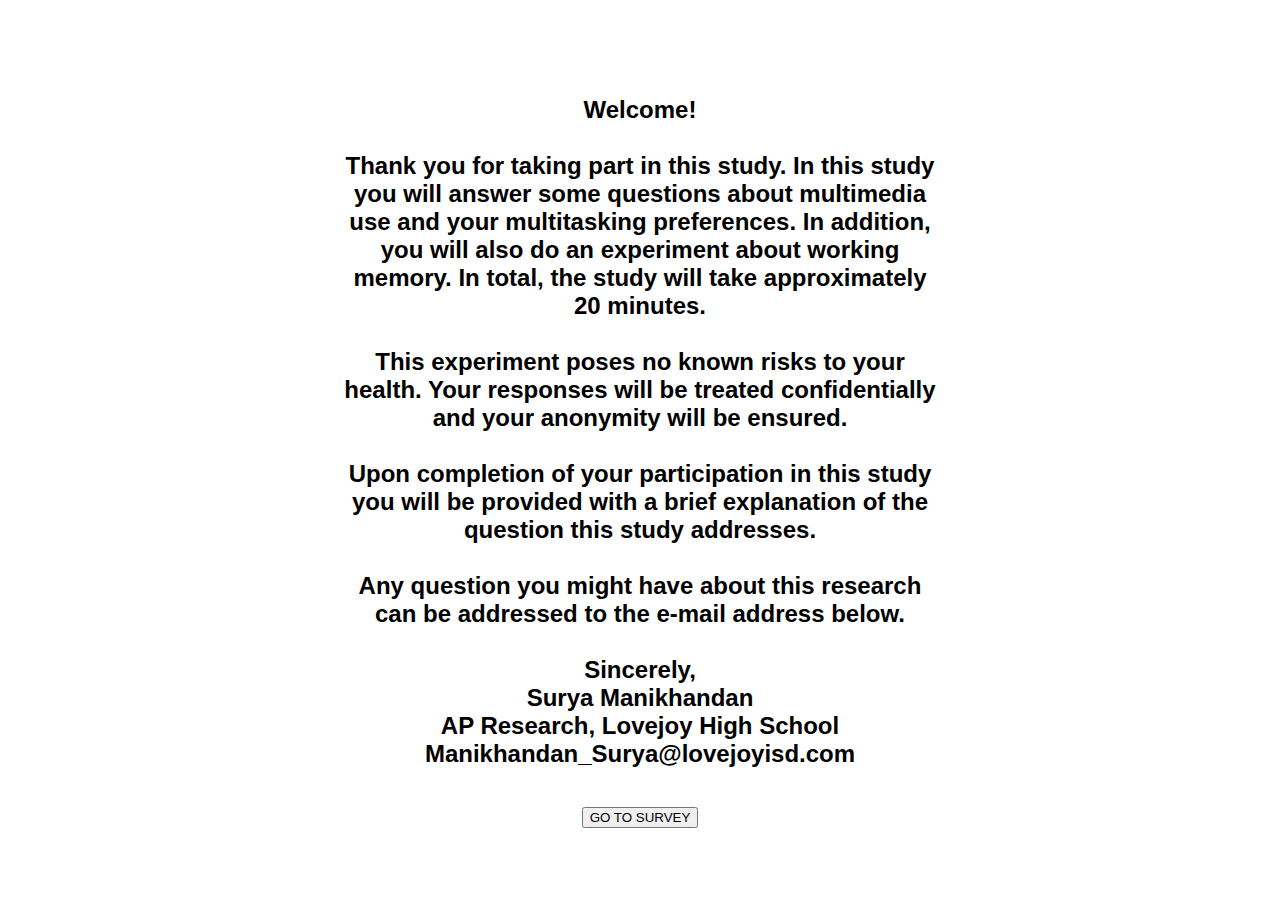
<file: index.htm>
<head>

	<title>Media Multitasking Survey</title>

	<style>
		h1
		{
			margin-bottom: 3px;
			padding: 0;
			font-size: 24px;
			font-family: arial;

		}
		.box
		{
			width: 600px;
		}
	</style>

</head>

<body>
	
	<center>

		<br><br><br><br>		
		<div class = "box">
			<h1>
				Welcome!<br><br>

Thank you for taking part in this study. In this study you will answer some questions about multimedia use and your multitasking preferences. In addition, you will also do an experiment about working memory. In total, the study will take approximately 20 minutes. <br><br>

This experiment poses no known risks to your health. Your responses will be treated confidentially and your anonymity will be ensured.<br><br>

Upon completion of your participation in this study you will be provided with a brief explanation of the question this study addresses.<br><br>

Any question you might have about this research can be addressed to the e-mail address below. <br><br>

Sincerely,<br>
Surya Manikhandan<br>
AP Research, Lovejoy High School<br>
Manikhandan_Surya@lovejoyisd.com<br>
			</h1>
		</div>
		<br><br>

		<form action = "instruction.htm">
			<input type="submit" value="GO TO SURVEY"></form>
		</form>	
	</center>

</body>
</file>
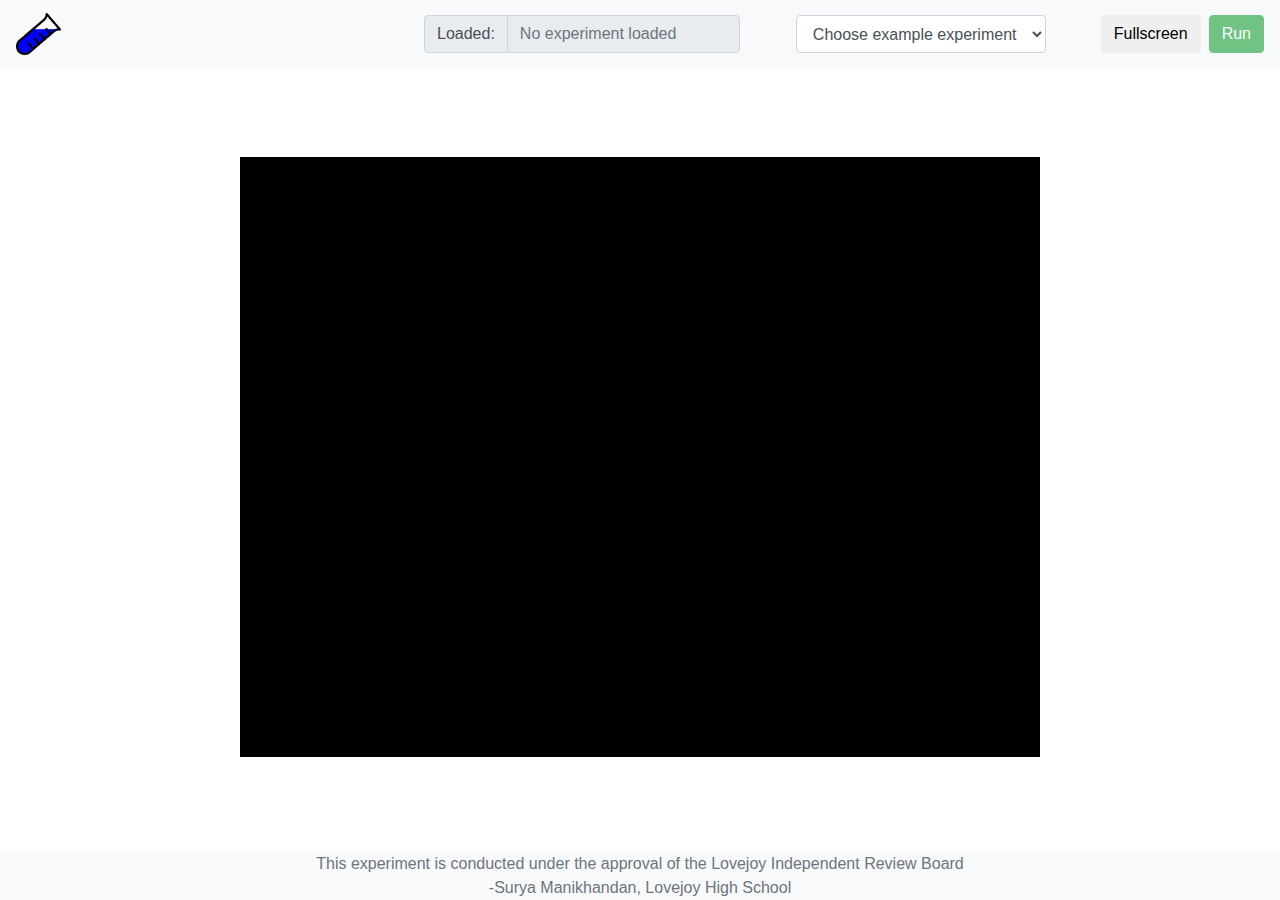
<file: test/index.html>
<!DOCTYPE html>
<!--
    OSWEB is distributed under the terms of the GNU General Public License 3.
    The full license should be included in the file COPYING,
    or can be obtained from: http://www.gnu.org/licenses/gpl.txt
-->
<html>

<head>
	<!-- Head - general definitions -->
	<meta charset="UTF-8">
	<meta name="viewport" content="width=device-width, initial-scale=1.0">
	<meta http-equiv="X-UA-Compatible" content="IE=edge">
	<title>osweb 1.2.5</title>
	<link href="https://cdn.materialdesignicons.com/2.4.85/css/materialdesignicons.min.css" media="all" rel="stylesheet" type="text/css" />
	<!-- JavaScript -->
<link rel="shortcut icon" href="img/favicon.ico"><link href="css/vendors~osweb.1.2.5.bundle.css" rel="stylesheet"><link href="css/osweb.1.2.5.bundle.css" rel="stylesheet"><link href="css/vendors~extra.1.2.5.bundle.css" rel="stylesheet"><script type="text/javascript" src="js/vendors~osweb.1.2.5.bundle.js"></script><script type="text/javascript" src="js/osweb.1.2.5.bundle.js"></script><script type="text/javascript" src="js/vendors~extra.1.2.5.bundle.js"></script><script type="text/javascript" src="js/extra.1.2.5.bundle.js"></script></head>

<body>
	<!-- <script src="js/PixiTextInput.js"></script> -->
	<!-- Body - Command bar definitions -->
	<div class="d-flex h-100 flex-column">
		<nav class="navbar navbar-expand-md navbar-light bg-light">
			<a class="navbar-brand" href="/">
				<img alt="Brand" src="img/TestTube.png" width="45px">
			</a>
			<button class="navbar-toggler" type="button" data-toggle="collapse" data-target="#navbarSupportedContent" aria-controls="navbarSupportedContent"
				aria-expanded="false" aria-label="Toggle navigation">
				<span class="navbar-toggler-icon"></span>
			</button>

			<div class="collapse navbar-collapse" id="navbarSupportedContent">
				<ul class="navbar-nav mr-auto">
				</ul>
				<form class="form-inline">
					<div class="input-group mr-md-5">
						<div class="input-group-prepend">
							<div class="input-group-text">Loaded:</div>
						</div>
						<input type="text" class="form-control" id="filename" placeholder="No experiment loaded" readonly />
					</div>
				</form>

				<form class="form-inline">
					<div class="form-group mr-md-5 mt-2 mt-sm-0">
						<input type="file" id="browse" name="fileupload" style="display: none" onChange="handleChange(event);" />
						<button class="btn btn-primary mr-sm-2 mdi mdi-upload" type="button" id="file_button" onclick="handleBrowseClick();" hidden>
							<span class="d-none d-sm-inline d-lg-none d-xl-inline">Load local file</span>
						</button>
						<select id="exampleTasks" class="form-control mx-sm-2" selected="false" onchange="selectExampleTask()">>
							<option disabled selected value>Choose example experiment</option>
							
								<option value="osexp\filteronlineversion.osexp">Filter Task</option>

						</select>
					</div>
				</form>
				<form class="form-inline mt-2 mt-lg-0">
					<div class="btn-group mr-2" role="group">
						<button class="btn mdi mdi-console" id="console_button" type="button" onclick="toggleConsole(); return false" hidden>
							<span class="d-lg-none d-xl-inline">Console</span>
						</button>
						<button class="btn mdi mdi-bug" id="debug_button" status="off" type="button" onclick="toggleDebug(); return false"hidden>
							<span class="d-sm-none d-xl-inline">Debug</span>
						</button>
						<button class="btn mdi mdi-fullscreen" id="fullscreen_button" status="off"
							type="button" onclick="toggleFullscreen(); return false">
							<span class="d-lg-none d-xl-inline">Fullscreen</span>
						</button>
					</div>
					<button class="btn btn-success mdi mdi-play" id="run_button" type="button" status="run" onclick="runExperiment(); return false" disabled>
						<span class="d-lg-none d-xl-inline">Run</span>
					</button>
				</form>
			</div>
		</nav>

		<!-- Body - Experiment canvas and form container -->
		<main class="d-flex container justify-content-center flex-column" style="flex: 1">
			<!-- Body - OsWeb section -->
			<div class='osweb-canvas-container'>
				<div id="osweb_div" class='aspectwrapper'></div>
			</div>
			<!-- Body - Console section -->
			<div id="console_div">
				<div id="osweb_console" style="display: none;">
					<textarea id="osweb_console_text" rows="4" cols="80" style="width:100%;background-color:#000000;color:#00FF00;"></textarea>
				</div>
			</div>
		</main>


		<footer class="text-center bg-light text-muted">
			This experiment is conducted under the approval of the Lovejoy Independent Review Board<br>
			-Surya Manikhandan, Lovejoy High School
		</footer>

	</div>

	<script>
		// Create the context container for the experiment definitions.
		var context = {
			confirm: confirm,
			debug: false,
			fullScreen: true,
			introClick: true,
			introScreen: true,
			mimetype: '',
			name: 'test',
			onConsole: onConsoleHandler,
			onFinished: onFinishedHandler,
			onLog: onLogHandler,
			onError: errorHandler,
			prompt: prompt,
			scaleMode: 'exactFit',
			source: null,
			subject: null,
			target: null
		};

		// Retrieve the runner object from the osweb library.
		var runner = osweb.getRunner('osweb_div');

		// Set position of notifications
		alertify.set('notifier', 'position', 'bottom-right');

		// Extend existing 'alert' dialog
		if (!alertify.errorAlert) {
			//define a new errorAlert base on alert
			alertify.dialog('errorAlert', function factory() {
				return {
					build: function () {
						var errorHeader = '<img src="[data-uri]"' +
							'style="vertical-align:middle;color:#e10000;">' +
							'</span> Application Error';
						this.setHeader(errorHeader);
					}
				};
			}, true, 'alert');
		}

		// Callback function to handle errors
		function errorHandler (msg, url, line, col, error) {
			let text = '<p><b>' + msg + '</b></p>'
			text += '<p>See ' + (url && url.includes('osdoc')
				? '<a href="'+url+'" target="_BLANK">the osweb documentation</a>'
				: 'the console') + ' for further details</p>';
			alertify.errorAlert(text);
		}

		// Set event callback for handling error messages using alertify.
		window.onerror = errorHandler

		// Prevent the run/stop button from keeping focus after the subject nr dialog box is
		// closed. Otherwise the stop button is activated when users press spacebar for a
		// response to the canvas.
		document.getElementById('run_button').onfocus = function () {
			this.blur();
		};

		// Hack to set the value of the file upload button
		document.getElementById('file_button').text = 'Select file';

		/** Disable some buttons once an experiment is loaded. */
		function buttonsSetToFileLoaded() {
			document.getElementById('run_button').disabled = false;
		}

		/** Method for handling the hidden file load button. */
		function handleBrowseClick() {
			// Simulate a file input click.
			var fileInput = document.getElementById('browse');
			fileInput.click();
		}

		/**
		 * Method for handling the hidden file load button.
		 * @param {Object} event - The change event.
		 */
		function handleChange(event) {
			// Update the button status.
			buttonsSetToFileLoaded();

			// Update the interface.
			var fileInput = document.getElementById('browse');
			var textInput = document.getElementById('filename');
			textInput.value = fileInput.value.split('\\').pop().split('/').pop();

			// Send feedback to the user.
			alertify.message('Loaded local file: ' + textInput.value);

			// Only select the first file.
			context.source = event.target.files[0];
		}

		function selectExampleTask() {
			// Update the button status.
			buttonsSetToFileLoaded();

			var exampleTasks = document.getElementById("exampleTasks");
			var selectedTask = exampleTasks.options[exampleTasks.selectedIndex].value;

			// context.mimetype = items[0] + '/';
			context.source = selectedTask;

			var textInput = document.getElementById('filename');
			const elements = selectedTask.split('/')
			if( elements.length === 1) {
				textInput.value = elements[0]
			} else {
				textInput.value = elements.pop()
			}
		}

		/** Show/hide console used by the console print method. */
		function toggleConsole() {
			var button = document.getElementById('console_button');
			var c = document.getElementById('osweb_console');
			if (c.style.display === 'none') {
				// Set the console handler
				context.onConsole = onConsoleHandler;

				// Set interface.
				c.style.display = '';
				button.classList.add('btn-primary');
			} else {
				// Clear the console handler
				context.onConsole = null;

				// Set interface.
				c.style.display = 'none';
				button.classList.remove('btn-primary');
			}
		}

		/** Enabled/Disable debugger. */
		function toggleDebug() {
			var button = document.getElementById('debug_button');
			if (button.getAttribute('status') === 'off') {
				// Enabled the fullScreen mode.
				context.debug = true;

				// Set the interface.
				button.setAttribute('status', 'on');
				button.classList.add('btn-primary');
			} else {
				// Disable the fullscreen mode.
				context.debug = false;

				// Set the interface.
				button.setAttribute('status', 'off');
				button.classList.remove('btn-primary');
			}
		}

		/** Show canvas in fullscreen mode (Esc minimizes it again) */
		function toggleFullscreen() {
			var button = document.getElementById('fullscreen_button');
			if (button.getAttribute('status') === 'off') {
				// Enabled the fullScreen mode.
				context.fullScreen = true;

				// Set the interface.
				button.setAttribute('status', 'on');
				button.classList.add('btn-primary');
			} else {
				// Disable the fullscreen mode.
				context.fullScreen = false;

				// Set the interface.
				button.setAttribute('status', 'off');
				button.classList.remove('btn-primary');
			}
		}

		/** Runs an experiment loaded from file. */
		function runExperiment() {
			// 'Run experiment' has been clicked
			buttonsSetToFileLoaded();

			if (document.getElementById('run_button').getAttribute('status') === 'run') {
				document.getElementById('run_button').setAttribute('status', 'stop');
				document.getElementById('run_button').innerHTML = 'Stop';
				document.getElementById('run_button').classList.remove('btn-success', 'mdi-play');
				document.getElementById('run_button').classList.add('btn-danger', 'mdi-stop');

				// Set the fullscreen toggle.
				context.fullScreen = (document.getElementById('fullscreen_button').getAttribute('status') === 'on');

				// Run the experiment within the Runner with the given context.
				runner.run(context);
			} else {
				// Stop the experiment
				alertify.confirm('Stopping experiment', 'Are you sure you want to abort the experiment?',
					function () {
						runner.exit();
					},
					function () {
						/* What to do when cancelled */
					})
				.set('labels', {
					ok: 'Yes',
					cancel: 'No'
				});
			}
		}

		/**
		 * Function to handle confirm dialog messages from the runner.
		 * @param {String} title - The title of the dialog box.
		 * @param {String} message - The message qwithin the dialog box.
		 * @param {Object} onConfirm - The confirm event.
		 * @param {Object} onCancel - The cancel event.
		 */
		function confirm(title, message, onConfirm, onCancel) {
			alertify.confirm(
				title,
				message,
				function () {
					onConfirm();
				},
				function () {
					onCancel();
				}.bind(this)
			).showModal();
		}

		/**
		 * Function to handle input prompt dialog messages from the runner.
		 * @param {String} title - The title of the dialog box.
		 * @param {String} message - The message qwithin the dialog box.
		 * @param {String} defaultValue - The default value for the input field.
		 * @param {String} dataType - The datatype to store.
		 * @param {Object} onConfirm - The confirm event.
		 * @param {Object} onCancel - The cancel event.
		 */
		function prompt(title, message, defaultValue, dataType, onConfirm, onCancel) {
			alertify.prompt(
				title,
				message,
				defaultValue,
				function (evt, value) {
					onConfirm(value);
				},
				function () {
					onCancel();
				}.bind(this)
			).showModal();
		}

		/**
		 * Callback function to print console text to an HTML element.
		 * @param {String} text - A line of text to print to a console element.
		 */
		function onConsoleHandler(text) {
			// Log the session data to the console.
			if (text !== null) {
				// Add the text to the console window.
				var a = document.getElementById('osweb_console_text').value;
				a = a + text + '\r\n';
				document.getElementById('osweb_console_text').value = a;
			}
		}

		/** Callback function for processing after an experiment is finished.
		 * @param {Object} data - The result data.
		 * @param {Object} sessionData - The session data.
		 */
		function onFinishedHandler(data, sessionData) {

			// Reset the run button.
			document.getElementById('run_button').value = 'Run experiment';
			document.getElementById('run_button').setAttribute('status', 'run');
			document.getElementById('run_button').innerHTML = 'Run';
			document.getElementById('run_button').classList.remove('btn-danger', 'mdi-stop');
			document.getElementById('run_button').classList.add('btn-success', 'mdi-play');

			// Log the optional data to the console.
			if (data !== null) {
				console.log('-- experiment data --');
				console.log(data);
			}

			// Log the optional session data to the console.
			if (sessionData !== null) {
				console.log('-- experiment session data --');
				console.log(sessionData);
			}
		}

		/**
		 * Callback function for processing log data
		 * @param {Object} data - The result data.
		 */
		function onLogHandler(data) {
			// Log the optional data to the console.
			if (data !== null) {
				console.log(data);
			}
		}
	</script>
</body>

</html>
</file>
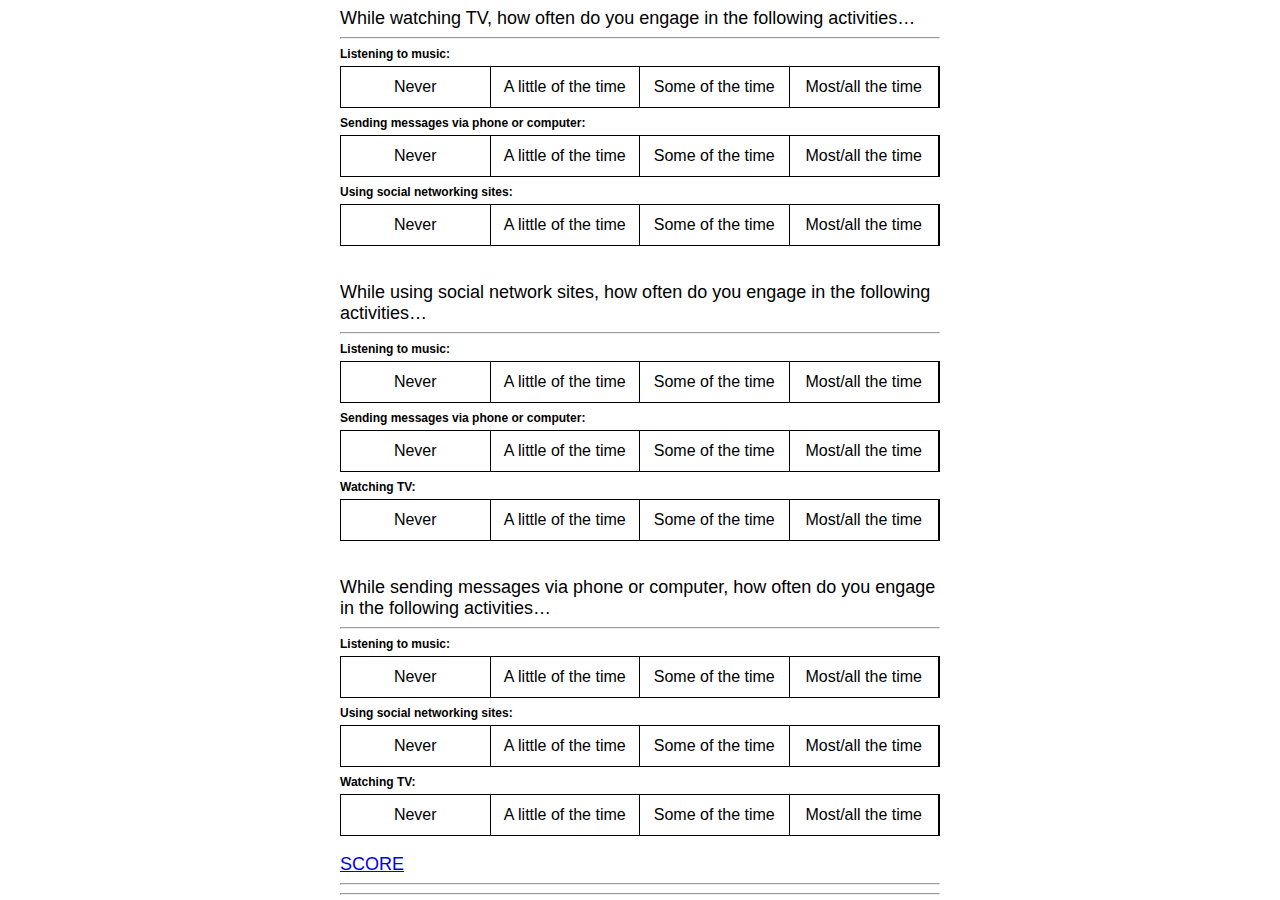
<file: form.htm>
<head>

	<title>Media Multitasking Survey</title>

	<style>
		body
		{

			padding:0;
			display: flex;
			justify-content: center;
			align-items: center;
			height: 0vh;
			font-family: arial;
		}
		.box
		{
			width: 600px;
			height: 1px;
			margin:10px;
		}
		p
		{
			margin: 0;
			padding: 0;
			font-size: 18px;
		}
		h1
		{
			margin-bottom: 3px;
			padding: 0;
			font-size: 12px;
		}
		.rating
		{
			position: relative;
			display: flex;
			flex-direction: row-reverse;
			margin-top: 5px;
			border: 1px solid #000;
			box-sizing: border-box;
			background-color: #03A9F4;
		}
		.rating input
		{
			display: none;
		}
		.rating label
		{
			display: block;
			cursor: help;
			width:150px;
			height: 40px;
			display: flex;
			justify-content: center;
			align-items: center;
			transition: .7s;
			background:#fff;
			color: #000;
			border-right: 1px solid #000;
		}
		.rating input[type="radio"]:hover ~ label
		{
			background: transparent;
		}
		.rating input[type="radio"]:checked ~ label
		{
			background: transparent;
		}
	</style>

	<script type="text/javascript">
		
		function calcscore()
		{
			var sum = 0;

						var radios = document.getElementsByName('rating_1_1');
			for (var i = 0, length = radios.length; i < length; i++)
			{
			 if (radios[i].checked)
			 {
			  sum += parseInt(radios[i].value,10);
			  break;
			 }
			}
						var radios = document.getElementsByName('rating_1_2');
			for (var i = 0, length = radios.length; i < length; i++)
			{
			 if (radios[i].checked)
			 {
			  sum += parseInt(radios[i].value,10);
			  break;
			 }
			}
						var radios = document.getElementsByName('rating_1_3');
			for (var i = 0, length = radios.length; i < length; i++)
			{
			 if (radios[i].checked)
			 {
			  sum += parseInt(radios[i].value,10);
			  break;
			 }
			}
			var radios = document.getElementsByName('rating_2_1');
			for (var i = 0, length = radios.length; i < length; i++)
			{
			 if (radios[i].checked)
			 {
			  sum += parseInt(radios[i].value,10);
			  break;
			 }
			}
						var radios = document.getElementsByName('rating_2_2');
			for (var i = 0, length = radios.length; i < length; i++)
			{
			 if (radios[i].checked)
			 {
			  sum += parseInt(radios[i].value,10);
			  break;
			 }
			}			var radios = document.getElementsByName('rating_2_3');
			for (var i = 0, length = radios.length; i < length; i++)
			{
			 if (radios[i].checked)
			 {
			  sum += parseInt(radios[i].value,10);
			  break;
			 }
			}			var radios = document.getElementsByName('rating_3_1');
			for (var i = 0, length = radios.length; i < length; i++)
			{
			 if (radios[i].checked)
			 {
			  sum += parseInt(radios[i].value,10);
			  break;
			 }
			}			var radios = document.getElementsByName('rating_3_2');
			for (var i = 0, length = radios.length; i < length; i++)
			{
			 if (radios[i].checked)
			 {
			  sum += parseInt(radios[i].value,10);
			  break;
			 }
			}			var radios = document.getElementsByName('rating_3_3');
			for (var i = 0, length = radios.length; i < length; i++)
			{
			 if (radios[i].checked)
			 {
			  sum += parseInt(radios[i].value,10);
			  break;
			 }
			}
			var MMI = sum/9;
			var MMIRounded = MMI.toFixed(4);
			document.getElementById("scoredisp").innerHTML = "Your MMI Score: "+ MMIRounded;
		}
	</script>

</head>

<body>


		<div class = "box">
			<p>While watching TV, how often do you engage in the following activities…</p>
			<hr>
			<h1>Listening to music:</h1>
			<div class="rating">
				<input type = "radio" name = "rating_1_1" id = "rate1_4" value = "4"><label for="rate1_4">Most/all the time</label>
				<input type = "radio" name = "rating_1_1" id = "rate1_3" value = "3"><label for="rate1_3">Some of the time</label>
				<input type = "radio" name = "rating_1_1" id = "rate1_2" value = "2"><label for="rate1_2">A little of the time</label>
				<input type = "radio" name = "rating_1_1" id = "rate1_1" value = "1"><label for="rate1_1">Never</label>
			</div>
			<h1>Sending messages via phone or computer:</h1>
			<div class="rating">
				<input type = "radio" name = "rating_1_2" id = "rate2_4" value = "4"><label for="rate2_4">Most/all the time</label>
				<input type = "radio" name = "rating_1_2" id = "rate2_3" value = "3"><label for="rate2_3">Some of the time</label>
				<input type = "radio" name = "rating_1_2" id = "rate2_2" value = "2"><label for="rate2_2">A little of the time</label>
				<input type = "radio" name = "rating_1_2" id = "rate2_1" value = "1"><label for="rate2_1">Never</label>
			</div>
			<h1>Using social networking sites:</h1>
			<div class="rating">
				<input type = "radio" name = "rating_1_3" id = "rate3_4" value = "4"><label for="rate3_4">Most/all the time</label>
				<input type = "radio" name = "rating_1_3" id = "rate3_3" value = "3"><label for="rate3_3">Some of the time</label>
				<input type = "radio" name = "rating_1_3" id = "rate3_2" value = "2"><label for="rate3_2">A little of the time</label>
				<input type = "radio" name = "rating_1_3" id = "rate3_1" value = "1"><label for="rate3_1">Never</label>
			</div>

				<br><br>

			<p>While using social network sites, how often do you engage in the following activities…</p>
			<hr>
			<h1>Listening to music:</h1>
			<div class="rating">
				<input type = "radio" name = "rating_2_1" id = "rate4_4" value = "4"><label for="rate4_4">Most/all the time</label>
				<input type = "radio" name = "rating_2_1" id = "rate4_3" value = "3"><label for="rate4_3">Some of the time</label>
				<input type = "radio" name = "rating_2_1" id = "rate4_2" value = "2"><label for="rate4_2">A little of the time</label>
				<input type = "radio" name = "rating_2_1" id = "rate4_1" value = "1"><label for="rate4_1">Never</label>
			</div>
			<h1>Sending messages via phone or computer:</h1>
			<div class="rating">
				<input type = "radio" name = "rating_2_2" id = "rate5_4" value = "4"><label for="rate5_4">Most/all the time</label>
				<input type = "radio" name = "rating_2_2" id = "rate5_3" value = "3"><label for="rate5_3">Some of the time</label>
				<input type = "radio" name = "rating_2_2" id = "rate5_2" value = "2"><label for="rate5_2">A little of the time</label>
				<input type = "radio" name = "rating_2_2" id = "rate5_1" value = "1"><label for="rate5_1">Never</label>
			</div>
			<h1>Watching TV:</h1>
			<div class="rating">
				<input type = "radio" name = "rating_2_3" id = "rate6_4" value = "4"><label for="rate6_4">Most/all the time</label>
				<input type = "radio" name = "rating_2_3" id = "rate6_3" value = "3"><label for="rate6_3">Some of the time</label>
				<input type = "radio" name = "rating_2_3" id = "rate6_2" value = "2"><label for="rate6_2">A little of the time</label>
				<input type = "radio" name = "rating_2_3" id = "rate6_1" value = "1"><label for="rate6_1">Never</label>
			</div>

				<br><br>

			<p>While sending messages via phone or computer, how often do you engage in the following activities…</p>
			<hr>
			<h1>Listening to music:</h1>
			<div class="rating">
				<input type = "radio" name = "rating_3_1" id = "rate7_4" value = "4"><label for="rate7_4">Most/all the time</label>
				<input type = "radio" name = "rating_3_1" id = "rate7_3" value = "3"><label for="rate7_3">Some of the time</label>
				<input type = "radio" name = "rating_3_1" id = "rate7_2" value = "2"><label for="rate7_2">A little of the time</label>
				<input type = "radio" name = "rating_3_1" id = "rate7_1" value = "1"><label for="rate7_1">Never</label>
			</div>
			<h1>Using social networking sites:</h1>
			<div class="rating">
				<input type = "radio" name = "rating_3_2" id = "rate8_4" value = "4"><label for="rate8_4">Most/all the time</label>
				<input type = "radio" name = "rating_3_2" id = "rate8_3" value = "3"><label for="rate8_3">Some of the time</label>
				<input type = "radio" name = "rating_3_2" id = "rate8_2" value = "2"><label for="rate8_2">A little of the time</label>
				<input type = "radio" name = "rating_3_2" id = "rate8_1" value = "1"><label for="rate8_1">Never</label>
			</div>
			<h1>Watching TV:</h1>
			<div class="rating">
				<input type = "radio" name = "rating_3_3" id = "rate9_4" value = "4"><label for="rate9_4">Most/all the time</label>
				<input type = "radio" name = "rating_3_3" id = "rate9_3" value = "3"><label for="rate9_3">Some of the time</label>
				<input type = "radio" name = "rating_3_3" id = "rate9_2" value = "2"><label for="rate9_2">A little of the time</label>
				<input type = "radio" name = "rating_3_3" id = "rate9_1" value = "1"><label for="rate9_1">Never</label>
			</div>
		<br>
		<a href ="javascript: calcscore()"><p>SCORE  </p></a><i><b><p id="scoredisp"></p></b></i>
<hr>
<hr>
		</div>
		
</body>
</file>
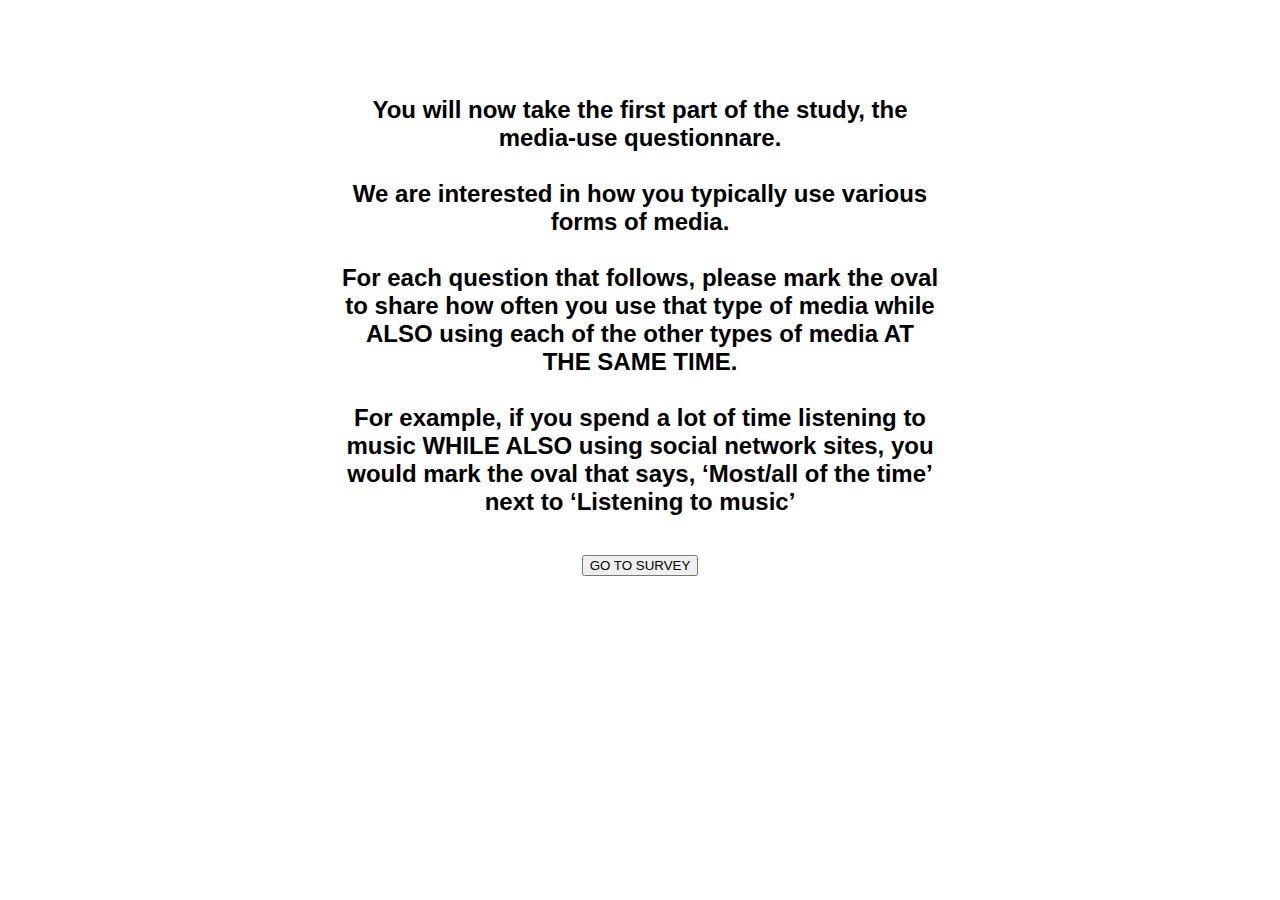
<file: instruction.htm>
<head>

	<title>Media Multitasking Survey</title>

	<style>
		h1
		{
			margin-bottom: 3px;
			padding: 0;
			font-size: 24px;
			font-family: arial;

		}
		.box
		{
			width: 600px;
		}
	</style>

</head>

<body>
	
	<center>

		<br><br><br><br>		
		<div class = "box">
			<h1>
				You will now take the first part of the study, the media-use questionnare.<br><br>
				We are interested in how you typically use various forms of media.<br><br> For each question that follows, please mark the oval to share how often you use that type of media while ALSO using each of the other types of media AT THE SAME TIME.<br><br> For example, if you spend a lot of time listening to music WHILE ALSO using social network sites, you would mark the oval that says, ‘Most/all of the time’ next to ‘Listening to music’
			</h1>
		</div>
		<br><br>

		<form action = "form.htm">
			<input type="submit" value="GO TO SURVEY"></form>
		</form>	
	</center>

</body>
</file>
<file: test/css/vendors~osweb.1.2.5.bundle.css>
/**
 * alertifyjs 1.11.2 http://alertifyjs.com
 * AlertifyJS is a javascript framework for developing pretty browser dialogs and notifications.
 * Copyright 2018 Mohammad Younes <Mohammad@alertifyjs.com> (http://alertifyjs.com) 
 * Licensed under GPL 3 <https://opensource.org/licenses/gpl-3.0>*/
.alertify .ajs-dimmer {
  position: fixed;
  z-index: 1981;
  top: 0;
  right: 0;
  bottom: 0;
  left: 0;
  padding: 0;
  margin: 0;
  background-color: #252525;
  opacity: .5;
}
.alertify .ajs-modal {
  position: fixed;
  top: 0;
  right: 0;
  left: 0;
  bottom: 0;
  padding: 0;
  overflow-y: auto;
  z-index: 1981;
}
.alertify .ajs-dialog {
  position: relative;
  margin: 5% auto;
  min-height: 110px;
  max-width: 500px;
  padding: 24px 24px 0 24px;
  outline: 0;
  background-color: #fff;
}
.alertify .ajs-dialog.ajs-capture:before {
  content: '';
  position: absolute;
  top: 0;
  right: 0;
  bottom: 0;
  left: 0;
  display: block;
  z-index: 1;
}
.alertify .ajs-reset {
  position: absolute !important;
  display: inline !important;
  width: 0 !important;
  height: 0 !important;
  opacity: 0 !important;
}
.alertify .ajs-commands {
  position: absolute;
  right: 4px;
  margin: -14px 24px 0 0;
  z-index: 2;
}
.alertify .ajs-commands button {
  display: none;
  width: 10px;
  height: 10px;
  margin-left: 10px;
  padding: 10px;
  border: 0;
  background-color: transparent;
  background-repeat: no-repeat;
  background-position: center;
  cursor: pointer;
}
.alertify .ajs-commands button.ajs-close {
  background-image: url([data-uri]);
}
.alertify .ajs-commands button.ajs-maximize {
  background-image: url([data-uri]);
}
.alertify .ajs-header {
  margin: -24px;
  margin-bottom: 0;
  padding: 16px 24px;
  background-color: #fff;
}
.alertify .ajs-body {
  min-height: 56px;
}
.alertify .ajs-body .ajs-content {
  padding: 16px 24px 16px 16px;
}
.alertify .ajs-footer {
  padding: 4px;
  margin-left: -24px;
  margin-right: -24px;
  min-height: 43px;
  background-color: #fff;
}
.alertify .ajs-footer .ajs-buttons.ajs-primary {
  text-align: right;
}
.alertify .ajs-footer .ajs-buttons.ajs-primary .ajs-button {
  margin: 4px;
}
.alertify .ajs-footer .ajs-buttons.ajs-auxiliary {
  float: left;
  clear: none;
  text-align: left;
}
.alertify .ajs-footer .ajs-buttons.ajs-auxiliary .ajs-button {
  margin: 4px;
}
.alertify .ajs-footer .ajs-buttons .ajs-button {
  min-width: 88px;
  min-height: 35px;
}
.alertify .ajs-handle {
  position: absolute;
  display: none;
  width: 10px;
  height: 10px;
  right: 0;
  bottom: 0;
  z-index: 1;
  background-image: url([data-uri]);
  -webkit-transform: scaleX(1) /*rtl:scaleX(-1)*/;
          transform: scaleX(1) /*rtl:scaleX(-1)*/;
  cursor: se-resize;
}
.alertify.ajs-no-overflow .ajs-body .ajs-content {
  overflow: hidden !important;
}
.alertify.ajs-no-padding.ajs-maximized .ajs-body .ajs-content {
  left: 0;
  right: 0;
  padding: 0;
}
.alertify.ajs-no-padding:not(.ajs-maximized) .ajs-body {
  margin-left: -24px;
  margin-right: -24px;
}
.alertify.ajs-no-padding:not(.ajs-maximized) .ajs-body .ajs-content {
  padding: 0;
}
.alertify.ajs-no-padding.ajs-resizable .ajs-body .ajs-content {
  left: 0;
  right: 0;
}
.alertify.ajs-maximizable .ajs-commands button.ajs-maximize,
.alertify.ajs-maximizable .ajs-commands button.ajs-restore {
  display: inline-block;
}
.alertify.ajs-closable .ajs-commands button.ajs-close {
  display: inline-block;
}
.alertify.ajs-maximized .ajs-dialog {
  width: 100% !important;
  height: 100% !important;
  max-width: none !important;
  margin: 0 auto !important;
  top: 0 !important;
  left: 0 !important;
}
.alertify.ajs-maximized.ajs-modeless .ajs-modal {
  position: fixed !important;
  min-height: 100% !important;
  max-height: none !important;
  margin: 0 !important;
}
.alertify.ajs-maximized .ajs-commands button.ajs-maximize {
  background-image: url([data-uri]);
}
.alertify.ajs-resizable .ajs-dialog,
.alertify.ajs-maximized .ajs-dialog {
  padding: 0;
}
.alertify.ajs-resizable .ajs-commands,
.alertify.ajs-maximized .ajs-commands {
  margin: 14px 24px 0 0;
}
.alertify.ajs-resizable .ajs-header,
.alertify.ajs-maximized .ajs-header {
  position: absolute;
  top: 0;
  left: 0;
  right: 0;
  margin: 0;
  padding: 16px 24px;
}
.alertify.ajs-resizable .ajs-body,
.alertify.ajs-maximized .ajs-body {
  min-height: 224px;
  display: inline-block;
}
.alertify.ajs-resizable .ajs-body .ajs-content,
.alertify.ajs-maximized .ajs-body .ajs-content {
  position: absolute;
  top: 50px;
  right: 24px;
  bottom: 50px;
  left: 24px;
  overflow: auto;
}
.alertify.ajs-resizable .ajs-footer,
.alertify.ajs-maximized .ajs-footer {
  position: absolute;
  left: 0;
  right: 0;
  bottom: 0;
  margin: 0;
}
.alertify.ajs-resizable:not(.ajs-maximized) .ajs-dialog {
  min-width: 548px;
}
.alertify.ajs-resizable:not(.ajs-maximized) .ajs-handle {
  display: block;
}
.alertify.ajs-movable:not(.ajs-maximized) .ajs-header {
  cursor: move;
}
.alertify.ajs-modeless .ajs-dimmer,
.alertify.ajs-modeless .ajs-reset {
  display: none;
}
.alertify.ajs-modeless .ajs-modal {
  overflow: visible;
  max-width: none;
  max-height: 0;
}
.alertify.ajs-modeless.ajs-pinnable .ajs-commands button.ajs-pin {
  display: inline-block;
  background-image: url([data-uri]);
}
.alertify.ajs-modeless.ajs-unpinned .ajs-modal {
  position: absolute;
}
.alertify.ajs-modeless.ajs-unpinned .ajs-commands button.ajs-pin {
  background-image: url([data-uri]);
}
.alertify.ajs-modeless:not(.ajs-unpinned) .ajs-body {
  max-height: 500px;
  overflow: auto;
}
.alertify.ajs-basic .ajs-header {
  opacity: 0;
}
.alertify.ajs-basic .ajs-footer {
  visibility: hidden;
}
.alertify.ajs-frameless .ajs-header {
  position: absolute;
  top: 0;
  left: 0;
  right: 0;
  min-height: 60px;
  margin: 0;
  padding: 0;
  opacity: 0;
  z-index: 1;
}
.alertify.ajs-frameless .ajs-footer {
  display: none;
}
.alertify.ajs-frameless .ajs-body .ajs-content {
  position: absolute;
  top: 0;
  right: 0;
  bottom: 0;
  left: 0;
}
.alertify.ajs-frameless:not(.ajs-resizable) .ajs-dialog {
  padding-top: 0;
}
.alertify.ajs-frameless:not(.ajs-resizable) .ajs-dialog .ajs-commands {
  margin-top: 0;
}
.ajs-no-overflow {
  overflow: hidden !important;
  outline: none;
}
.ajs-no-overflow.ajs-fixed {
  position: fixed;
  top: 0;
  right: 0;
  bottom: 0;
  left: 0;
  overflow-y: scroll!important;
}
.ajs-no-selection,
.ajs-no-selection * {
  -webkit-user-select: none;
     -moz-user-select: none;
      -ms-user-select: none;
          user-select: none;
}
@media screen and (max-width: 568px) {
  .alertify .ajs-dialog {
    min-width: 150px;
  }
  .alertify:not(.ajs-maximized) .ajs-modal {
    padding: 0 5%;
  }
  .alertify:not(.ajs-maximized).ajs-resizable .ajs-dialog {
    min-width: initial;
    min-width: auto /*IE fallback*/;
  }
}
@-moz-document url-prefix() {
  .alertify button:focus {
    outline: 1px dotted #3593D2;
  }
}
.alertify .ajs-dimmer,
.alertify .ajs-modal {
  -webkit-transform: translate3d(0, 0, 0);
          transform: translate3d(0, 0, 0);
  -webkit-transition-property: opacity, visibility;
  transition-property: opacity, visibility;
  -webkit-transition-timing-function: linear;
          transition-timing-function: linear;
  -webkit-transition-duration: 250ms;
          transition-duration: 250ms;
}
.alertify.ajs-hidden .ajs-dimmer,
.alertify.ajs-hidden .ajs-modal {
  visibility: hidden;
  opacity: 0;
}
.alertify.ajs-in:not(.ajs-hidden) .ajs-dialog {
  -webkit-animation-duration: 500ms;
          animation-duration: 500ms;
}
.alertify.ajs-out.ajs-hidden .ajs-dialog {
  -webkit-animation-duration: 250ms;
          animation-duration: 250ms;
}
.alertify .ajs-dialog.ajs-shake {
  -webkit-animation-name: ajs-shake;
          animation-name: ajs-shake;
  -webkit-animation-duration: .1s;
          animation-duration: .1s;
  -webkit-animation-fill-mode: both;
          animation-fill-mode: both;
}
@-webkit-keyframes ajs-shake {
  0%,
  100% {
    -webkit-transform: translate3d(0, 0, 0);
            transform: translate3d(0, 0, 0);
  }
  10%,
  30%,
  50%,
  70%,
  90% {
    -webkit-transform: translate3d(-10px, 0, 0);
            transform: translate3d(-10px, 0, 0);
  }
  20%,
  40%,
  60%,
  80% {
    -webkit-transform: translate3d(10px, 0, 0);
            transform: translate3d(10px, 0, 0);
  }
}
@keyframes ajs-shake {
  0%,
  100% {
    -webkit-transform: translate3d(0, 0, 0);
            transform: translate3d(0, 0, 0);
  }
  10%,
  30%,
  50%,
  70%,
  90% {
    -webkit-transform: translate3d(-10px, 0, 0);
            transform: translate3d(-10px, 0, 0);
  }
  20%,
  40%,
  60%,
  80% {
    -webkit-transform: translate3d(10px, 0, 0);
            transform: translate3d(10px, 0, 0);
  }
}
.alertify.ajs-slide.ajs-in:not(.ajs-hidden) .ajs-dialog {
  -webkit-animation-name: ajs-slideIn;
          animation-name: ajs-slideIn;
  -webkit-animation-timing-function: cubic-bezier(0.175, 0.885, 0.32, 1.275);
          animation-timing-function: cubic-bezier(0.175, 0.885, 0.32, 1.275);
}
.alertify.ajs-slide.ajs-out.ajs-hidden .ajs-dialog {
  -webkit-animation-name: ajs-slideOut;
          animation-name: ajs-slideOut;
  -webkit-animation-timing-function: cubic-bezier(0.6, -0.28, 0.735, 0.045);
          animation-timing-function: cubic-bezier(0.6, -0.28, 0.735, 0.045);
}
.alertify.ajs-zoom.ajs-in:not(.ajs-hidden) .ajs-dialog {
  -webkit-animation-name: ajs-zoomIn;
          animation-name: ajs-zoomIn;
}
.alertify.ajs-zoom.ajs-out.ajs-hidden .ajs-dialog {
  -webkit-animation-name: ajs-zoomOut;
          animation-name: ajs-zoomOut;
}
.alertify.ajs-fade.ajs-in:not(.ajs-hidden) .ajs-dialog {
  -webkit-animation-name: ajs-fadeIn;
          animation-name: ajs-fadeIn;
}
.alertify.ajs-fade.ajs-out.ajs-hidden .ajs-dialog {
  -webkit-animation-name: ajs-fadeOut;
          animation-name: ajs-fadeOut;
}
.alertify.ajs-pulse.ajs-in:not(.ajs-hidden) .ajs-dialog {
  -webkit-animation-name: ajs-pulseIn;
          animation-name: ajs-pulseIn;
}
.alertify.ajs-pulse.ajs-out.ajs-hidden .ajs-dialog {
  -webkit-animation-name: ajs-pulseOut;
          animation-name: ajs-pulseOut;
}
.alertify.ajs-flipx.ajs-in:not(.ajs-hidden) .ajs-dialog {
  -webkit-animation-name: ajs-flipInX;
          animation-name: ajs-flipInX;
}
.alertify.ajs-flipx.ajs-out.ajs-hidden .ajs-dialog {
  -webkit-animation-name: ajs-flipOutX;
          animation-name: ajs-flipOutX;
}
.alertify.ajs-flipy.ajs-in:not(.ajs-hidden) .ajs-dialog {
  -webkit-animation-name: ajs-flipInY;
          animation-name: ajs-flipInY;
}
.alertify.ajs-flipy.ajs-out.ajs-hidden .ajs-dialog {
  -webkit-animation-name: ajs-flipOutY;
          animation-name: ajs-flipOutY;
}
@-webkit-keyframes ajs-pulseIn {
  0%,
  20%,
  40%,
  60%,
  80%,
  100% {
    -webkit-transition-timing-function: cubic-bezier(0.215, 0.61, 0.355, 1);
            transition-timing-function: cubic-bezier(0.215, 0.61, 0.355, 1);
  }
  0% {
    opacity: 0;
    -webkit-transform: scale3d(0.3, 0.3, 0.3);
            transform: scale3d(0.3, 0.3, 0.3);
  }
  20% {
    -webkit-transform: scale3d(1.1, 1.1, 1.1);
            transform: scale3d(1.1, 1.1, 1.1);
  }
  40% {
    -webkit-transform: scale3d(0.9, 0.9, 0.9);
            transform: scale3d(0.9, 0.9, 0.9);
  }
  60% {
    opacity: 1;
    -webkit-transform: scale3d(1.03, 1.03, 1.03);
            transform: scale3d(1.03, 1.03, 1.03);
  }
  80% {
    -webkit-transform: scale3d(0.97, 0.97, 0.97);
            transform: scale3d(0.97, 0.97, 0.97);
  }
  100% {
    opacity: 1;
    -webkit-transform: scale3d(1, 1, 1);
            transform: scale3d(1, 1, 1);
  }
}
@keyframes ajs-pulseIn {
  0%,
  20%,
  40%,
  60%,
  80%,
  100% {
    -webkit-transition-timing-function: cubic-bezier(0.215, 0.61, 0.355, 1);
            transition-timing-function: cubic-bezier(0.215, 0.61, 0.355, 1);
  }
  0% {
    opacity: 0;
    -webkit-transform: scale3d(0.3, 0.3, 0.3);
            transform: scale3d(0.3, 0.3, 0.3);
  }
  20% {
    -webkit-transform: scale3d(1.1, 1.1, 1.1);
            transform: scale3d(1.1, 1.1, 1.1);
  }
  40% {
    -webkit-transform: scale3d(0.9, 0.9, 0.9);
            transform: scale3d(0.9, 0.9, 0.9);
  }
  60% {
    opacity: 1;
    -webkit-transform: scale3d(1.03, 1.03, 1.03);
            transform: scale3d(1.03, 1.03, 1.03);
  }
  80% {
    -webkit-transform: scale3d(0.97, 0.97, 0.97);
            transform: scale3d(0.97, 0.97, 0.97);
  }
  100% {
    opacity: 1;
    -webkit-transform: scale3d(1, 1, 1);
            transform: scale3d(1, 1, 1);
  }
}
@-webkit-keyframes ajs-pulseOut {
  20% {
    -webkit-transform: scale3d(0.9, 0.9, 0.9);
            transform: scale3d(0.9, 0.9, 0.9);
  }
  50%,
  55% {
    opacity: 1;
    -webkit-transform: scale3d(1.1, 1.1, 1.1);
            transform: scale3d(1.1, 1.1, 1.1);
  }
  100% {
    opacity: 0;
    -webkit-transform: scale3d(0.3, 0.3, 0.3);
            transform: scale3d(0.3, 0.3, 0.3);
  }
}
@keyframes ajs-pulseOut {
  20% {
    -webkit-transform: scale3d(0.9, 0.9, 0.9);
            transform: scale3d(0.9, 0.9, 0.9);
  }
  50%,
  55% {
    opacity: 1;
    -webkit-transform: scale3d(1.1, 1.1, 1.1);
            transform: scale3d(1.1, 1.1, 1.1);
  }
  100% {
    opacity: 0;
    -webkit-transform: scale3d(0.3, 0.3, 0.3);
            transform: scale3d(0.3, 0.3, 0.3);
  }
}
@-webkit-keyframes ajs-zoomIn {
  0% {
    opacity: 0;
    -webkit-transform: scale3d(0.25, 0.25, 0.25);
            transform: scale3d(0.25, 0.25, 0.25);
  }
  100% {
    opacity: 1;
    -webkit-transform: scale3d(1, 1, 1);
            transform: scale3d(1, 1, 1);
  }
}
@keyframes ajs-zoomIn {
  0% {
    opacity: 0;
    -webkit-transform: scale3d(0.25, 0.25, 0.25);
            transform: scale3d(0.25, 0.25, 0.25);
  }
  100% {
    opacity: 1;
    -webkit-transform: scale3d(1, 1, 1);
            transform: scale3d(1, 1, 1);
  }
}
@-webkit-keyframes ajs-zoomOut {
  0% {
    opacity: 1;
    -webkit-transform: scale3d(1, 1, 1);
            transform: scale3d(1, 1, 1);
  }
  100% {
    opacity: 0;
    -webkit-transform: scale3d(0.25, 0.25, 0.25);
            transform: scale3d(0.25, 0.25, 0.25);
  }
}
@keyframes ajs-zoomOut {
  0% {
    opacity: 1;
    -webkit-transform: scale3d(1, 1, 1);
            transform: scale3d(1, 1, 1);
  }
  100% {
    opacity: 0;
    -webkit-transform: scale3d(0.25, 0.25, 0.25);
            transform: scale3d(0.25, 0.25, 0.25);
  }
}
@-webkit-keyframes ajs-fadeIn {
  0% {
    opacity: 0;
  }
  100% {
    opacity: 1;
  }
}
@keyframes ajs-fadeIn {
  0% {
    opacity: 0;
  }
  100% {
    opacity: 1;
  }
}
@-webkit-keyframes ajs-fadeOut {
  0% {
    opacity: 1;
  }
  100% {
    opacity: 0;
  }
}
@keyframes ajs-fadeOut {
  0% {
    opacity: 1;
  }
  100% {
    opacity: 0;
  }
}
@-webkit-keyframes ajs-flipInX {
  0% {
    -webkit-transform: perspective(400px) rotate3d(1, 0, 0, 90deg);
            transform: perspective(400px) rotate3d(1, 0, 0, 90deg);
    -webkit-transition-timing-function: ease-in;
            transition-timing-function: ease-in;
    opacity: 0;
  }
  40% {
    -webkit-transform: perspective(400px) rotate3d(1, 0, 0, -20deg);
            transform: perspective(400px) rotate3d(1, 0, 0, -20deg);
    -webkit-transition-timing-function: ease-in;
            transition-timing-function: ease-in;
  }
  60% {
    -webkit-transform: perspective(400px) rotate3d(1, 0, 0, 10deg);
            transform: perspective(400px) rotate3d(1, 0, 0, 10deg);
    opacity: 1;
  }
  80% {
    -webkit-transform: perspective(400px) rotate3d(1, 0, 0, -5deg);
            transform: perspective(400px) rotate3d(1, 0, 0, -5deg);
  }
  100% {
    -webkit-transform: perspective(400px);
            transform: perspective(400px);
  }
}
@keyframes ajs-flipInX {
  0% {
    -webkit-transform: perspective(400px) rotate3d(1, 0, 0, 90deg);
            transform: perspective(400px) rotate3d(1, 0, 0, 90deg);
    -webkit-transition-timing-function: ease-in;
            transition-timing-function: ease-in;
    opacity: 0;
  }
  40% {
    -webkit-transform: perspective(400px) rotate3d(1, 0, 0, -20deg);
            transform: perspective(400px) rotate3d(1, 0, 0, -20deg);
    -webkit-transition-timing-function: ease-in;
            transition-timing-function: ease-in;
  }
  60% {
    -webkit-transform: perspective(400px) rotate3d(1, 0, 0, 10deg);
            transform: perspective(400px) rotate3d(1, 0, 0, 10deg);
    opacity: 1;
  }
  80% {
    -webkit-transform: perspective(400px) rotate3d(1, 0, 0, -5deg);
            transform: perspective(400px) rotate3d(1, 0, 0, -5deg);
  }
  100% {
    -webkit-transform: perspective(400px);
            transform: perspective(400px);
  }
}
@-webkit-keyframes ajs-flipOutX {
  0% {
    -webkit-transform: perspective(400px);
            transform: perspective(400px);
  }
  30% {
    -webkit-transform: perspective(400px) rotate3d(1, 0, 0, -20deg);
            transform: perspective(400px) rotate3d(1, 0, 0, -20deg);
    opacity: 1;
  }
  100% {
    -webkit-transform: perspective(400px) rotate3d(1, 0, 0, 90deg);
            transform: perspective(400px) rotate3d(1, 0, 0, 90deg);
    opacity: 0;
  }
}
@keyframes ajs-flipOutX {
  0% {
    -webkit-transform: perspective(400px);
            transform: perspective(400px);
  }
  30% {
    -webkit-transform: perspective(400px) rotate3d(1, 0, 0, -20deg);
            transform: perspective(400px) rotate3d(1, 0, 0, -20deg);
    opacity: 1;
  }
  100% {
    -webkit-transform: perspective(400px) rotate3d(1, 0, 0, 90deg);
            transform: perspective(400px) rotate3d(1, 0, 0, 90deg);
    opacity: 0;
  }
}
@-webkit-keyframes ajs-flipInY {
  0% {
    -webkit-transform: perspective(400px) rotate3d(0, 1, 0, 90deg);
            transform: perspective(400px) rotate3d(0, 1, 0, 90deg);
    -webkit-transition-timing-function: ease-in;
            transition-timing-function: ease-in;
    opacity: 0;
  }
  40% {
    -webkit-transform: perspective(400px) rotate3d(0, 1, 0, -20deg);
            transform: perspective(400px) rotate3d(0, 1, 0, -20deg);
    -webkit-transition-timing-function: ease-in;
            transition-timing-function: ease-in;
  }
  60% {
    -webkit-transform: perspective(400px) rotate3d(0, 1, 0, 10deg);
            transform: perspective(400px) rotate3d(0, 1, 0, 10deg);
    opacity: 1;
  }
  80% {
    -webkit-transform: perspective(400px) rotate3d(0, 1, 0, -5deg);
            transform: perspective(400px) rotate3d(0, 1, 0, -5deg);
  }
  100% {
    -webkit-transform: perspective(400px);
            transform: perspective(400px);
  }
}
@keyframes ajs-flipInY {
  0% {
    -webkit-transform: perspective(400px) rotate3d(0, 1, 0, 90deg);
            transform: perspective(400px) rotate3d(0, 1, 0, 90deg);
    -webkit-transition-timing-function: ease-in;
            transition-timing-function: ease-in;
    opacity: 0;
  }
  40% {
    -webkit-transform: perspective(400px) rotate3d(0, 1, 0, -20deg);
            transform: perspective(400px) rotate3d(0, 1, 0, -20deg);
    -webkit-transition-timing-function: ease-in;
            transition-timing-function: ease-in;
  }
  60% {
    -webkit-transform: perspective(400px) rotate3d(0, 1, 0, 10deg);
            transform: perspective(400px) rotate3d(0, 1, 0, 10deg);
    opacity: 1;
  }
  80% {
    -webkit-transform: perspective(400px) rotate3d(0, 1, 0, -5deg);
            transform: perspective(400px) rotate3d(0, 1, 0, -5deg);
  }
  100% {
    -webkit-transform: perspective(400px);
            transform: perspective(400px);
  }
}
@-webkit-keyframes ajs-flipOutY {
  0% {
    -webkit-transform: perspective(400px);
            transform: perspective(400px);
  }
  30% {
    -webkit-transform: perspective(400px) rotate3d(0, 1, 0, -15deg);
            transform: perspective(400px) rotate3d(0, 1, 0, -15deg);
    opacity: 1;
  }
  100% {
    -webkit-transform: perspective(400px) rotate3d(0, 1, 0, 90deg);
            transform: perspective(400px) rotate3d(0, 1, 0, 90deg);
    opacity: 0;
  }
}
@keyframes ajs-flipOutY {
  0% {
    -webkit-transform: perspective(400px);
            transform: perspective(400px);
  }
  30% {
    -webkit-transform: perspective(400px) rotate3d(0, 1, 0, -15deg);
            transform: perspective(400px) rotate3d(0, 1, 0, -15deg);
    opacity: 1;
  }
  100% {
    -webkit-transform: perspective(400px) rotate3d(0, 1, 0, 90deg);
            transform: perspective(400px) rotate3d(0, 1, 0, 90deg);
    opacity: 0;
  }
}
@-webkit-keyframes ajs-slideIn {
  0% {
    margin-top: -100%;
  }
  100% {
    margin-top: 5%;
  }
}
@keyframes ajs-slideIn {
  0% {
    margin-top: -100%;
  }
  100% {
    margin-top: 5%;
  }
}
@-webkit-keyframes ajs-slideOut {
  0% {
    margin-top: 5%;
  }
  100% {
    margin-top: -100%;
  }
}
@keyframes ajs-slideOut {
  0% {
    margin-top: 5%;
  }
  100% {
    margin-top: -100%;
  }
}
.alertify-notifier {
  position: fixed;
  width: 0;
  overflow: visible;
  z-index: 1982;
  -webkit-transform: translate3d(0, 0, 0);
          transform: translate3d(0, 0, 0);
}
.alertify-notifier .ajs-message {
  position: relative;
  width: 260px;
  max-height: 0;
  padding: 0;
  opacity: 0;
  margin: 0;
  -webkit-transform: translate3d(0, 0, 0);
          transform: translate3d(0, 0, 0);
  -webkit-transition-duration: 250ms;
          transition-duration: 250ms;
  -webkit-transition-timing-function: linear;
          transition-timing-function: linear;
}
.alertify-notifier .ajs-message.ajs-visible {
  -webkit-transition-duration: 500ms;
          transition-duration: 500ms;
  -webkit-transition-timing-function: cubic-bezier(0.175, 0.885, 0.32, 1.275);
          transition-timing-function: cubic-bezier(0.175, 0.885, 0.32, 1.275);
  opacity: 1;
  max-height: 100%;
  padding: 15px;
  margin-top: 10px;
}
.alertify-notifier .ajs-message.ajs-success {
  background: rgba(91, 189, 114, 0.95);
}
.alertify-notifier .ajs-message.ajs-error {
  background: rgba(217, 92, 92, 0.95);
}
.alertify-notifier .ajs-message.ajs-warning {
  background: rgba(252, 248, 215, 0.95);
}
.alertify-notifier .ajs-message .ajs-close {
  position: absolute;
  top: 0;
  right: 0;
  width: 16px;
  height: 16px;
  cursor: pointer;
  background-image: url([data-uri]);
  background-repeat: no-repeat;
  background-position: center center;
  background-color: rgba(0, 0, 0, 0.5);
  border-top-right-radius: 2px;
}
.alertify-notifier.ajs-top {
  top: 10px;
}
.alertify-notifier.ajs-bottom {
  bottom: 10px;
}
.alertify-notifier.ajs-right {
  right: 10px;
}
.alertify-notifier.ajs-right .ajs-message {
  right: -320px;
}
.alertify-notifier.ajs-right .ajs-message.ajs-visible {
  right: 290px;
}
.alertify-notifier.ajs-left {
  left: 10px;
}
.alertify-notifier.ajs-left .ajs-message {
  left: -300px;
}
.alertify-notifier.ajs-left .ajs-message.ajs-visible {
  left: 0;
}
.alertify-notifier.ajs-center {
  left: 50%;
}
.alertify-notifier.ajs-center .ajs-message {
  -webkit-transform: translateX(-50%);
          transform: translateX(-50%);
}
.alertify-notifier.ajs-center .ajs-message.ajs-visible {
  left: 50%;
  -webkit-transition-timing-function: cubic-bezier(0.57, 0.43, 0.1, 0.65);
          transition-timing-function: cubic-bezier(0.57, 0.43, 0.1, 0.65);
}
.alertify-notifier.ajs-center.ajs-top .ajs-message {
  top: -300px;
}
.alertify-notifier.ajs-center.ajs-top .ajs-message.ajs-visible {
  top: 0;
}
.alertify-notifier.ajs-center.ajs-bottom .ajs-message {
  bottom: -300px;
}
.alertify-notifier.ajs-center.ajs-bottom .ajs-message.ajs-visible {
  bottom: 0;
}

/**
 * alertifyjs 1.11.2 http://alertifyjs.com
 * AlertifyJS is a javascript framework for developing pretty browser dialogs and notifications.
 * Copyright 2018 Mohammad Younes <Mohammad@alertifyjs.com> (http://alertifyjs.com) 
 * Licensed under GPL 3 <https://opensource.org/licenses/gpl-3.0>*/
.alertify .ajs-dialog {
  background-color: white;
  -webkit-box-shadow: 0px 15px 20px 0px rgba(0, 0, 0, 0.25);
          box-shadow: 0px 15px 20px 0px rgba(0, 0, 0, 0.25);
  border-radius: 2px;
}
.alertify .ajs-header {
  color: black;
  font-weight: bold;
  background: #fafafa;
  border-bottom: #eee 1px solid;
  border-radius: 2px 2px 0 0;
}
.alertify .ajs-body {
  color: black;
}
.alertify .ajs-body .ajs-content .ajs-input {
  display: block;
  width: 100%;
  padding: 8px;
  margin: 4px;
  border-radius: 2px;
  border: 1px solid #CCC;
}
.alertify .ajs-body .ajs-content p {
  margin: 0;
}
.alertify .ajs-footer {
  background: #fbfbfb;
  border-top: #eee 1px solid;
  border-radius: 0 0 2px 2px;
}
.alertify .ajs-footer .ajs-buttons .ajs-button {
  background-color: transparent;
  color: #000;
  border: 0;
  font-size: 14px;
  font-weight: bold;
  text-transform: uppercase;
}
.alertify .ajs-footer .ajs-buttons .ajs-button.ajs-ok {
  color: #3593D2;
}
.alertify-notifier .ajs-message {
  background: rgba(255, 255, 255, 0.95);
  color: #000;
  text-align: center;
  border: solid 1px #ddd;
  border-radius: 2px;
}
.alertify-notifier .ajs-message.ajs-success {
  color: #fff;
  background: rgba(91, 189, 114, 0.95);
  text-shadow: -1px -1px 0 rgba(0, 0, 0, 0.5);
}
.alertify-notifier .ajs-message.ajs-error {
  color: #fff;
  background: rgba(217, 92, 92, 0.95);
  text-shadow: -1px -1px 0 rgba(0, 0, 0, 0.5);
}
.alertify-notifier .ajs-message.ajs-warning {
  background: rgba(252, 248, 215, 0.95);
  border-color: #999;
}


/*# sourceMappingURL=vendors~osweb.1.2.5.bundle.css.map*/
</file>
<file: test/css/osweb.1.2.5.bundle.css>
/*  osweb CSS Definitions */
html, body {
  width: 100%;
  height: 100%; }

.d-flex {
  display: flex; }

.justify-content-center {
  justify-content: center; }

.flex-column {
  flex-direction: column; }

.stretch {
  flex: 1;
  height: 100%; }

.osweb-canvas-container {
  position: relative; }
  .osweb-canvas-container .aspectwrapper {
    /* Makes sure the osweb canvas retains it aspect ratio after a resize */
    display: inline-block;
    width: 100%;
    position: relative;
    text-align: center; }
    .osweb-canvas-container .aspectwrapper > canvas {
      background-color: black;
      position: relative;
      max-height: 100%;
      max-width: 100%;
      top: 0;
      bottom: 0;
      right: 0;
      left: 0;
      /* follow the parent's edges */ }

#osweb_form .cell {
  display: table-cell; }

.table,
.cell {
  height: 100%; }

#osweb_video {
  display: none; }

#dialogoverlay {
  display: none;
  top: 50%;
  left: 50%;
  transform: translate3d(-50%, -50%, 0);
  position: absolute;
  background: #FFF;
  opacity: .8;
  width: 100%;
  height: 100%;
  z-index: 10; }

#dialogbox {
  display: none;
  top: 50%;
  left: 50%;
  transform: translate3d(-50%, -50%, 0);
  position: absolute;
  background: #000;
  border-radius: 3px;
  width: 400px;
  z-index: 10; }
  #dialogbox > div {
    background: #FFF;
    margin: 2px; }
    #dialogbox > div > #dialogboxhead {
      background: #666;
      color: #CCC;
      font-size: 12px;
      padding: 10px; }
    #dialogbox > div > #dialogboxbody {
      background: #333;
      color: #FFF;
      padding: 20px; }
    #dialogbox > div > #dialogboxfoot {
      background: #666;
      padding: 10px;
      text-align: right; }

:full-screen canvas,
:-webkit-full-screen canvas,
:-ms-full-screen canvas,
:-moz-full-screen canvas {
  position: absolute;
  top: 0;
  left: 0;
  right: 0;
  bottom: 0;
  margin: auto;
  width: 100%;
  height: 50%;
  background-color: black; }

input[type=checkbox].css-checkbox {
  position: absolute;
  z-index: -1000;
  left: -1000px;
  overflow: hidden;
  clip: rect(0 0 0 0);
  height: 1px;
  width: 1px;
  margin: -1px;
  padding: 0;
  border: 0; }

input[type=checkbox].css-checkbox + label.css-label {
  padding-left: 35px;
  height: 30px;
  display: inline-block;
  line-height: 30px;
  background-repeat: no-repeat;
  background-position: 0 0;
  font-size: 30px;
  vertical-align: middle;
  cursor: pointer; }

input[type=checkbox].css-checkbox:checked + label.css-label {
  background-position: 0 -30px; }

label.css-label {
  background-image: url(http://csscheckbox.com/checkboxes/u/csscheckbox_3f5bd3f7617a578c200aa742689c997e.png);
  -webkit-touch-callout: none;
  -webkit-user-select: none;
  -khtml-user-select: none;
  -moz-user-select: none;
  -ms-user-select: none;
  user-select: none; }

/* Sticky footer styles
-------------------------------------------------- */
#footerbar {
  background-color: #f8f8f8;
  border-bottom: 1px solid #e7e7e7;
  border-top: 1px solid #e7e7e7;
  overflow: hidden;
  padding-top: 3px;
  width: 100%; }

#copyright {
  float: left; }

#licence {
  float: right; }


/*# sourceMappingURL=osweb.1.2.5.bundle.css.map*/
</file>
